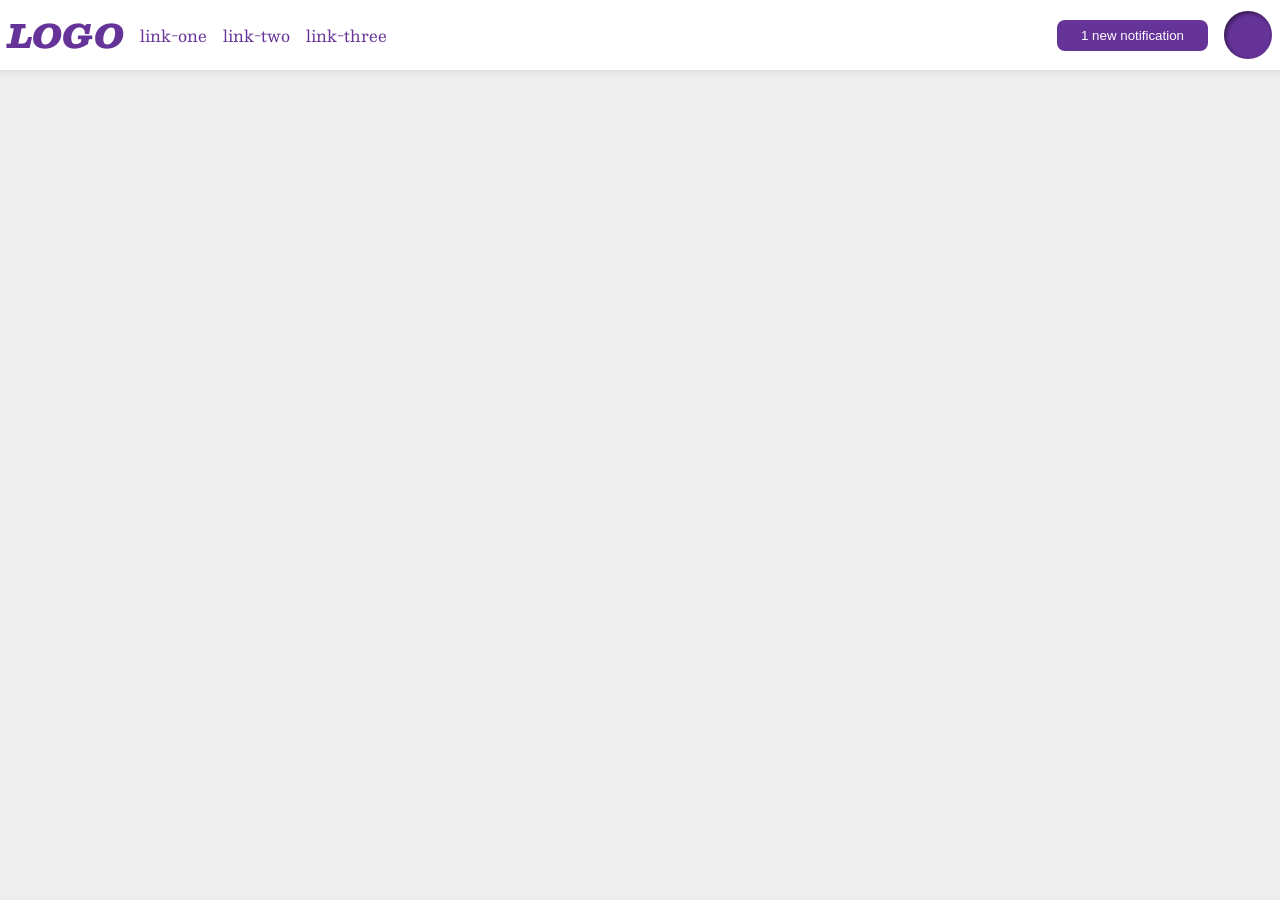
<file: foundations/flex/03-flex-header-2/index.html>
<!DOCTYPE html>
<html lang="en">
  <head>
    <meta charset="UTF-8">
    <meta http-equiv="X-UA-Compatible" content="IE=edge">
    <meta name="viewport" content="width=device-width, initial-scale=1.0">
    <title>Flex Header 2</title>
    <link rel="stylesheet" href="style.css">
  </head>
  <body>
    <div class="header">
      <div class="left-side">

      <div class="logo">
        LOGO
      </div>
      <ul class="links">
        <li><a href="https://google.com">link-one</a></li>
        <li><a href="https://google.com">link-two</a></li>
        <li><a href="https://google.com">link-three</a></li>
      </ul>
      </div>

      <div class="right-side">
      <button class="notifications">
        1 new notification
      </button>
      <div class="profile-image"></div>
      </div>

    </div>
  </body>
</html>
</file>
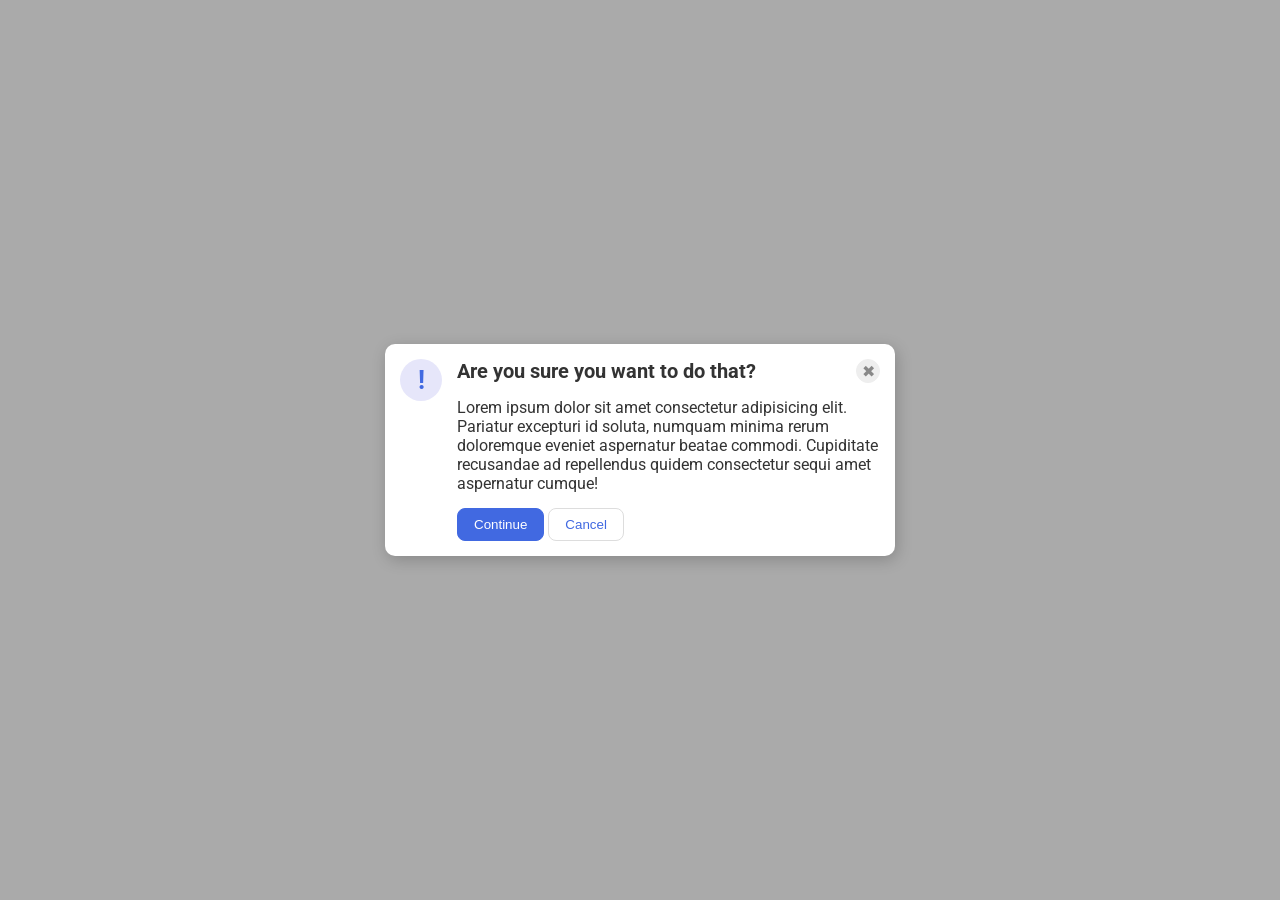
<file: foundations/flex/05-flex-modal/index.html>
<!DOCTYPE html>
<html lang="en">
  <head>
    <meta charset="UTF-8">
    <meta http-equiv="X-UA-Compatible" content="IE=edge">
    <meta name="viewport" content="width=device-width, initial-scale=1.0">
    <link rel="stylesheet" href="style.css">
    <title>Modal</title>
  </head>
  <body>
    <div class="modal">

      <div class="icon">!</div>
      <div class="right-side">
        
        <div class="first-row">
          <div class="header">Are you sure you want to do that?</div>
          <button class="close-button">✖</button>
        </div>

        <div class="text">Lorem ipsum dolor sit amet consectetur adipisicing elit. Pariatur excepturi id soluta, numquam minima rerum doloremque eveniet aspernatur beatae commodi. Cupiditate recusandae ad repellendus quidem consectetur sequi amet aspernatur cumque!</div>
        <div>
          <button class="continue">Continue</button>
          <button class="cancel">Cancel</button>          
        </div>

      </div>
      
    </div>
  </body>
</html>
</file>
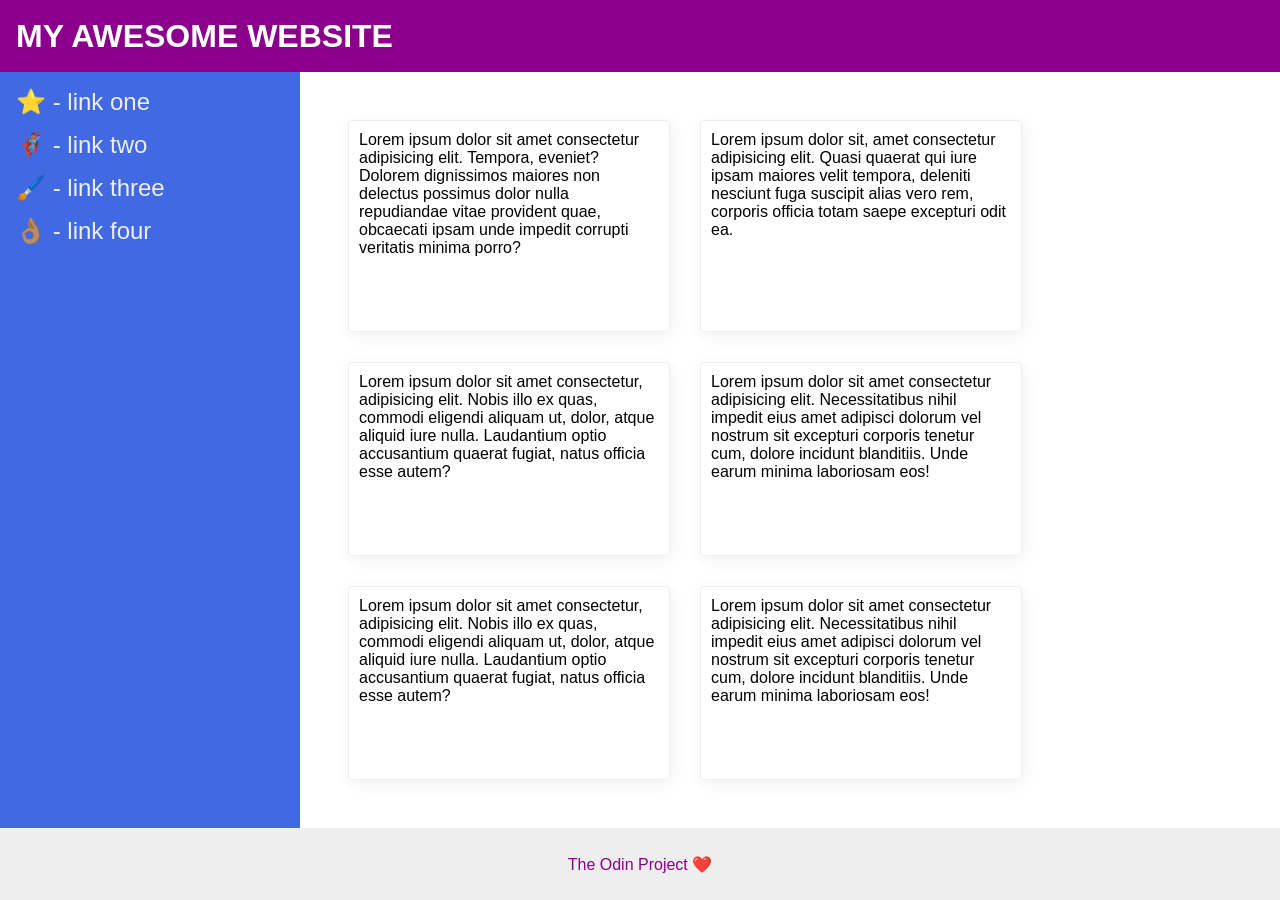
<file: foundations/flex/07-flex-layout-2/index.html>
<!DOCTYPE html>
<html lang="en">
  <head>
    <meta charset="UTF-8">
    <meta http-equiv="X-UA-Compatible" content="IE=edge">
    <meta name="viewport" content="width=device-width, initial-scale=1.0">
    <title>The Holy Grail</title>
    <link rel="stylesheet" href="style.css">
  </head>
  <body>
    <div class="header">
      MY AWESOME WEBSITE
    </div>

    <div class="content">

      <div class="sidebar">
        <ul>
          <li><a href="#">⭐ - link one</a></li>
          <li><a href="#">🦸🏽‍♂️ - link two</a></li>
          <li><a href="#">🖌️ - link three</a></li>
          <li><a href="#">👌🏽 - link four</a></li>
        </ul>
      </div>
      <div class="cards">
        <div class="card">Lorem ipsum dolor sit amet consectetur adipisicing elit. Tempora, eveniet? Dolorem dignissimos maiores non delectus possimus dolor nulla repudiandae vitae provident quae, obcaecati ipsam unde impedit corrupti veritatis minima porro?</div>
        <div class="card">Lorem ipsum dolor sit, amet consectetur adipisicing elit. Quasi quaerat qui iure ipsam maiores velit tempora, deleniti nesciunt fuga suscipit alias vero rem, corporis officia totam saepe excepturi odit ea.</div>
        <div class="card">Lorem ipsum dolor sit amet consectetur, adipisicing elit. Nobis illo ex quas, commodi eligendi aliquam ut, dolor, atque aliquid iure nulla. Laudantium optio accusantium quaerat fugiat, natus officia esse autem?</div>
        <div class="card">Lorem ipsum dolor sit amet consectetur adipisicing elit. Necessitatibus nihil impedit eius amet adipisci dolorum vel nostrum sit excepturi corporis tenetur cum, dolore incidunt blanditiis. Unde earum minima laboriosam eos!</div>
        <div class="card">Lorem ipsum dolor sit amet consectetur, adipisicing elit. Nobis illo ex quas, commodi eligendi aliquam ut, dolor, atque aliquid iure nulla. Laudantium optio accusantium quaerat fugiat, natus officia esse autem?</div>
        <div class="card">Lorem ipsum dolor sit amet consectetur adipisicing elit. Necessitatibus nihil impedit eius amet adipisci dolorum vel nostrum sit excepturi corporis tenetur cum, dolore incidunt blanditiis. Unde earum minima laboriosam eos!</div>
      </div>
    </div>

    <div class="footer">
      The Odin Project ❤️
    </div>
  </body>
</html>
</file>
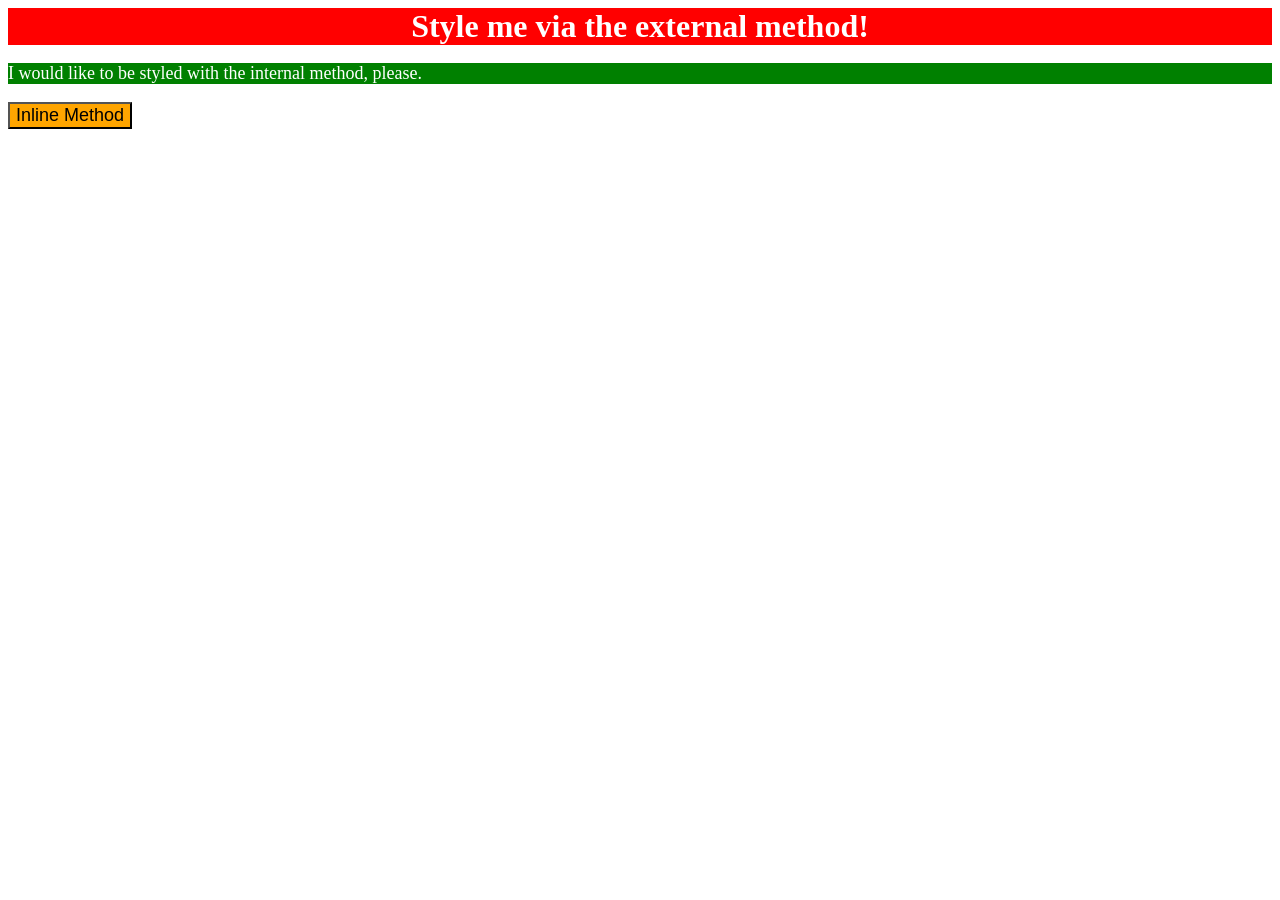
<file: foundations/intro-to-css/01-css-methods/index.html>
<!DOCTYPE html>
<html lang="en">
  <head>
    <meta charset="UTF-8">
    <meta http-equiv="X-UA-Compatible" content="IE=edge">
    <meta name="viewport" content="width=device-width, initial-scale=1.0">
    <link rel="stylesheet" href="style.css">
    <style>
      p {
        background-color: green;
        color: white;
        font-size: 18px;
      }
    </style>
    <title>Methods for Adding CSS</title>
  </head>
  <body>
    <div>Style me via the external method!</div>
    <p>I would like to be styled with the internal method, please.</p>
    <button style="background-color: orange; font-size: 18px;">Inline Method</button>
  </body>
</html>
</file>
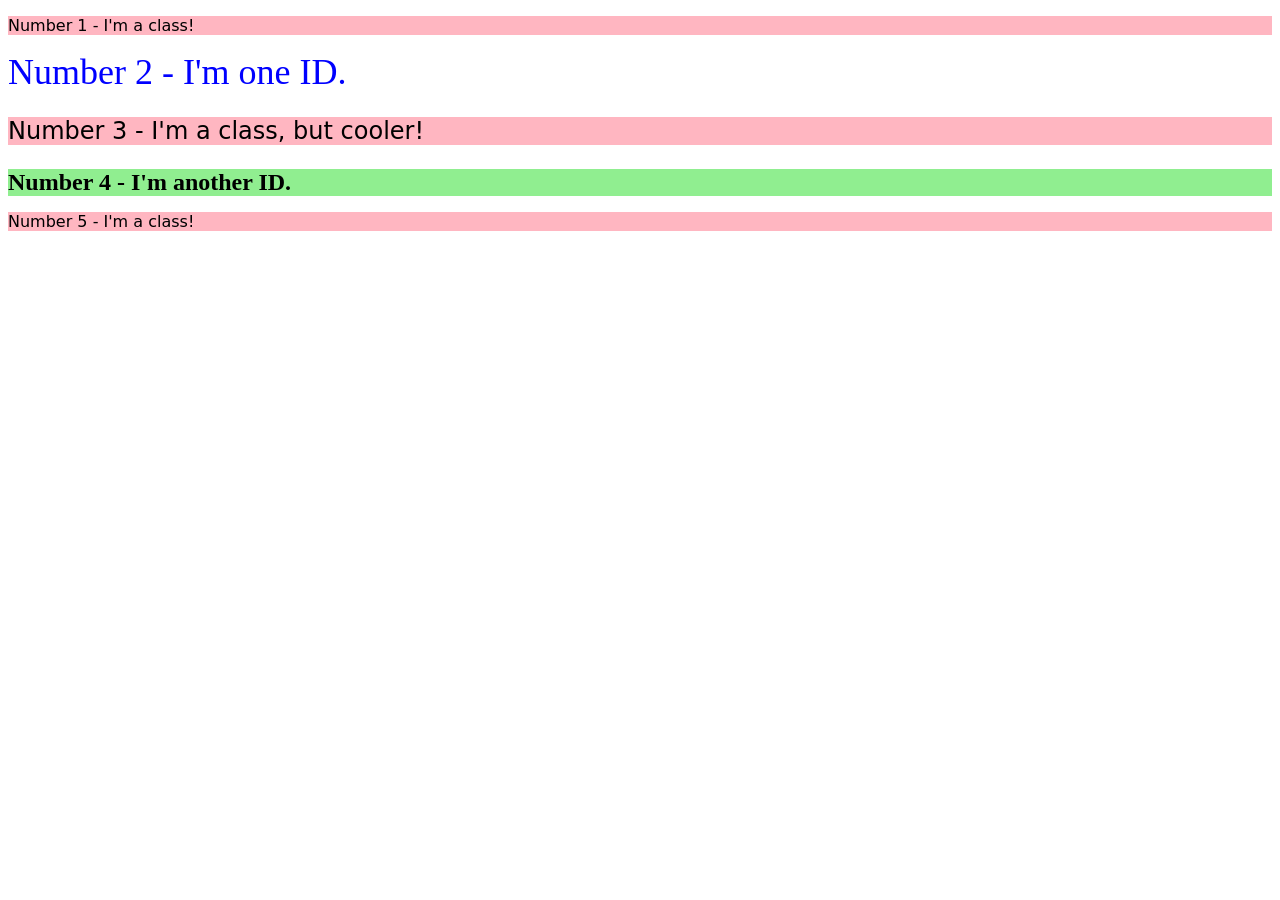
<file: foundations/intro-to-css/02-class-id-selectors/index.html>
<!DOCTYPE html>
<html lang="en">
  <head>
    <meta charset="UTF-8">
    <meta http-equiv="X-UA-Compatible" content="IE=edge">
    <meta name="viewport" content="width=device-width, initial-scale=1.0">
    <title>Class and ID Selectors</title>
    <link rel="stylesheet" href="style.css">
  </head>
  <body>
    <p class="odd">Number 1 - I'm a class!</p>
    <div id="two">Number 2 - I'm one ID.</div>
    <p class="odd three">Number 3 - I'm a class, but cooler!</p>
    <div id="four">Number 4 - I'm another ID.</div>
    <p class="odd">Number 5 - I'm a class!</p>
  </body>
</html>
</file>
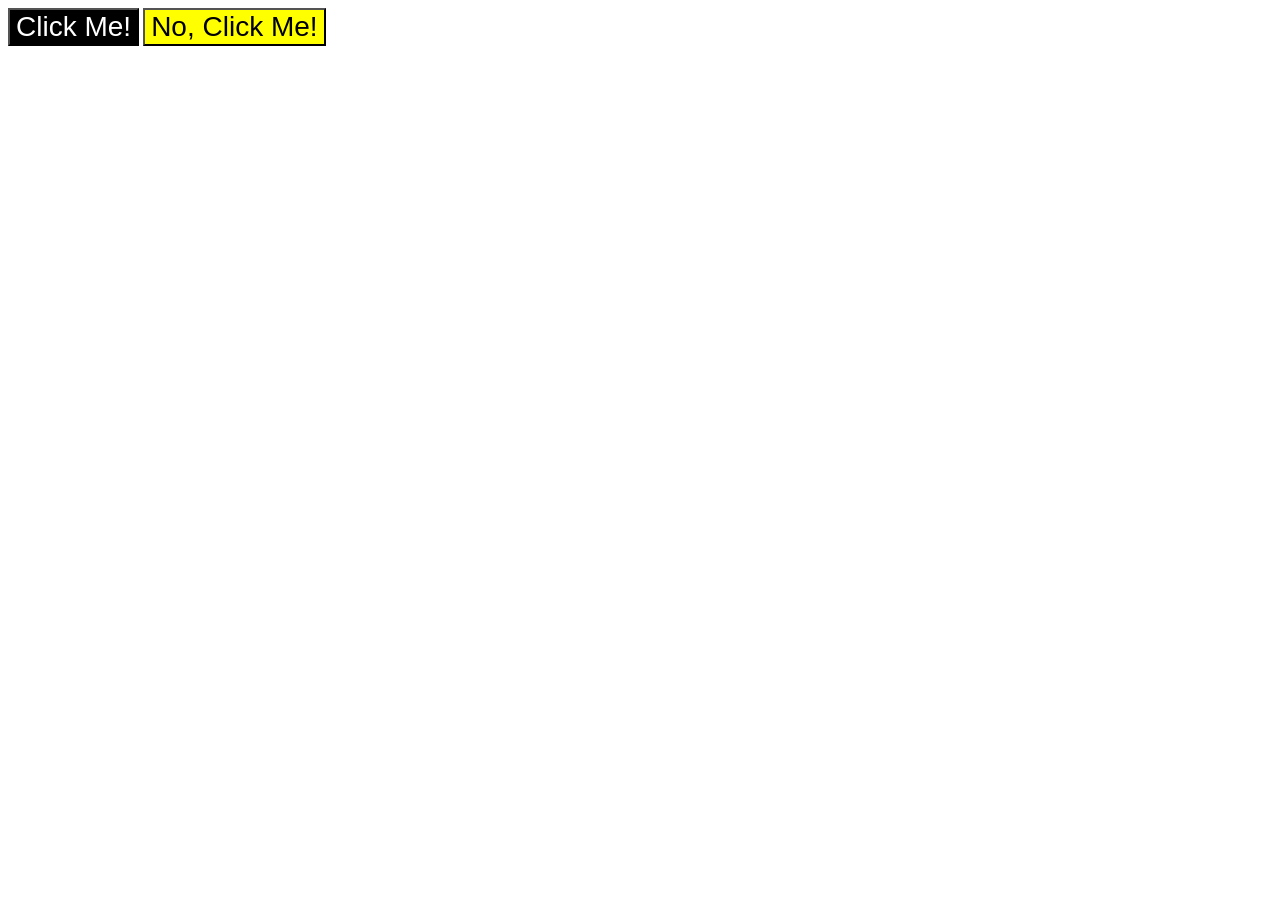
<file: foundations/intro-to-css/03-grouping-selectors/index.html>
<!DOCTYPE html>
<html lang="en">
  <head>
    <meta charset="UTF-8">
    <meta http-equiv="X-UA-Compatible" content="IE=edge">
    <meta name="viewport" content="width=device-width, initial-scale=1.0">
    <title>Grouping Selectors</title>
    <link rel="stylesheet" href="style.css">
  </head>
  <body>
    <button class="first-button">Click Me!</button>
    <button class="last-button">No, Click Me!</button>
  </body>
</html>
</file>
<file: foundations/flex/03-flex-header-2/style.css>
/* this is some magical font-importing.  
you'll learn about it later. */
@import url('https://fonts.googleapis.com/css2?family=Besley:ital,wght@0,400;1,900&display=swap');

body {
  margin: 0;
  background: #eee;
  font-family: Besley, serif;
}

.header {
  background: white;
  border-bottom: 1px solid #ddd;
  box-shadow: 0 0 8px rgba(0,0,0,.1);
  display: flex;
  justify-content: space-between;
  padding: 8px;
  gap: 16px;
}

.profile-image {
  background: rebeccapurple;
  box-shadow: inset 2px 2px 4px rgba(0,0,0,.5);
  border-radius: 50%;
  width: 48px;
  height: 48px;
}

.logo {
  color: rebeccapurple;
  font-size: 32px;
  font-weight: 900;
  font-style: italic;
}

button {
  border: none;
  border-radius: 8px;
  background: rebeccapurple;
  color: white;
  padding: 8px 24px;
}

a {
  /* this removes the line under our links */
  text-decoration: none;
  color: rebeccapurple;
}

ul {
  list-style-type: none;
  display: flex;
  gap: 16px;
  margin: 0;
  padding: 0;
  
}

.right-side {
  display: flex;
  align-items: center;
  gap: 16px;
}

.left-side {
  display: flex;
  align-items: center;
  gap: 16px;
  
}
</file>
<file: foundations/flex/05-flex-modal/style.css>
@import url('https://fonts.googleapis.com/css2?family=Roboto:wght@400;700&display=swap');

html, body {
  height: 100%;
}

body {
  font-family: Roboto, sans-serif;
  margin: 0;
  background: #aaa;
  color: #333;
  /* I'll give you this one for free lol */
  display: flex;
  align-items: center;
  justify-content: center;
}

.modal {
  background: white;
  width: 480px;
  border-radius: 10px;
  box-shadow: 2px 4px 16px rgba(0,0,0,.2);
  padding: 15px;
  display: flex;
  gap: 15px;
}

.icon {
  color: royalblue;
  font-size: 26px;
  font-weight: 700;
  background: lavender;
  min-width: 42px;
  height: 42px;
  border-radius: 50%;
  display: flex;
  align-items: center;
  justify-content: center;
}

.close-button {
  background: #eee;
  border-radius: 50%;
  color: #888;
  font-weight: 400;
  font-size: 16px;
  height: 24px;
  min-width: 24px;
  display: flex;
  align-items: center;
  justify-content: center;
  border: 1px solid #eee;
  padding: 0;
}

button {
  cursor: pointer;
  padding: 8px 16px;
  border-radius: 8px;
}

button.continue {
  background: royalblue;
  border: 1px solid royalblue;
  color: white;
}

button.cancel {
  background: white;
  border: 1px solid #ddd;
  color: royalblue;
}

.first-row{
  display: flex;
  justify-content: space-between;
}

.header{
  font-weight: bold;
  font-size: 20px;
  align-items: center;
}

.right-side{
  display: flex;
  flex-direction: column;
  gap: 15px;
}
</file>
<file: foundations/flex/07-flex-layout-2/style.css>
body {
  font-family: -apple-system, BlinkMacSystemFont, 'Segoe UI', Roboto, Oxygen, Ubuntu, Cantarell, 'Open Sans', 'Helvetica Neue', sans-serif;
  margin: 0;
  min-height: 100vh;
  display: flex;
  flex-direction: column;
}

.header {
  display: flex;
  height: 72px;
  background: darkmagenta;
  color: white;
  font-size: 32px;
  font-weight: 900;
  padding-left: 16px;
  align-items: center;
}

.footer {
  height: 72px;
  background: #eee;
  color: darkmagenta;
  display: flex;
  justify-content: center;
  align-items: center;
}

.sidebar {
  width: 300px;
  background: royalblue;
  box-sizing: border-box;
  padding: 16px;
  flex-shrink: 0;
  flex-grow: 0;

}

.card {
  border: 1px solid #eee;
  box-shadow: 2px 4px 16px rgba(0,0,0,.06);
  border-radius: 4px;
  flex-basis: 300px;
  padding: 10px;

  
}

.cards{
  display: flex;
  padding: 48px;
  flex-wrap: wrap;
  gap: 30px;
}

.content{
  display: flex;
  flex-grow: 1;
}

a{
  text-decoration: none;
  font-size: 24px;
  color: #eee;
}

ul{
  list-style-type: none;
  margin: 0;
  padding: 0;
  /* Instead of below method you can add a margin bottom to each card */
  display: flex;
  flex-direction: column;
  gap: 15px;
}
</file>
<file: foundations/intro-to-css/01-css-methods/style.css>
div {
    background-color: red;
    color: white;
    font-size: 32px;
    text-align: center;
    font-weight: bold;
}
</file>
<file: foundations/intro-to-css/02-class-id-selectors/style.css>
.odd {
    background-color: lightpink;
    font-family: 'DejaVu Sans', 'Verdana', sans-serif;
}

#two {
    color: blue;
    font-size: 36px;
}

.odd.three {
    font-size: 24px;
}

#four {
    background-color: lightgreen;
    font-size: 24px;
    font-weight: bold;
}
</file>
<file: foundations/intro-to-css/03-grouping-selectors/style.css>
.first-button, .last-button {
    font-size: 28px;
    font-family: "Helvetica","Times New Roman", sans-serif;
}

.first-button {
    background-color: black;
    color: white;
}

.last-button {
    background-color: yellow;
}
</file>
